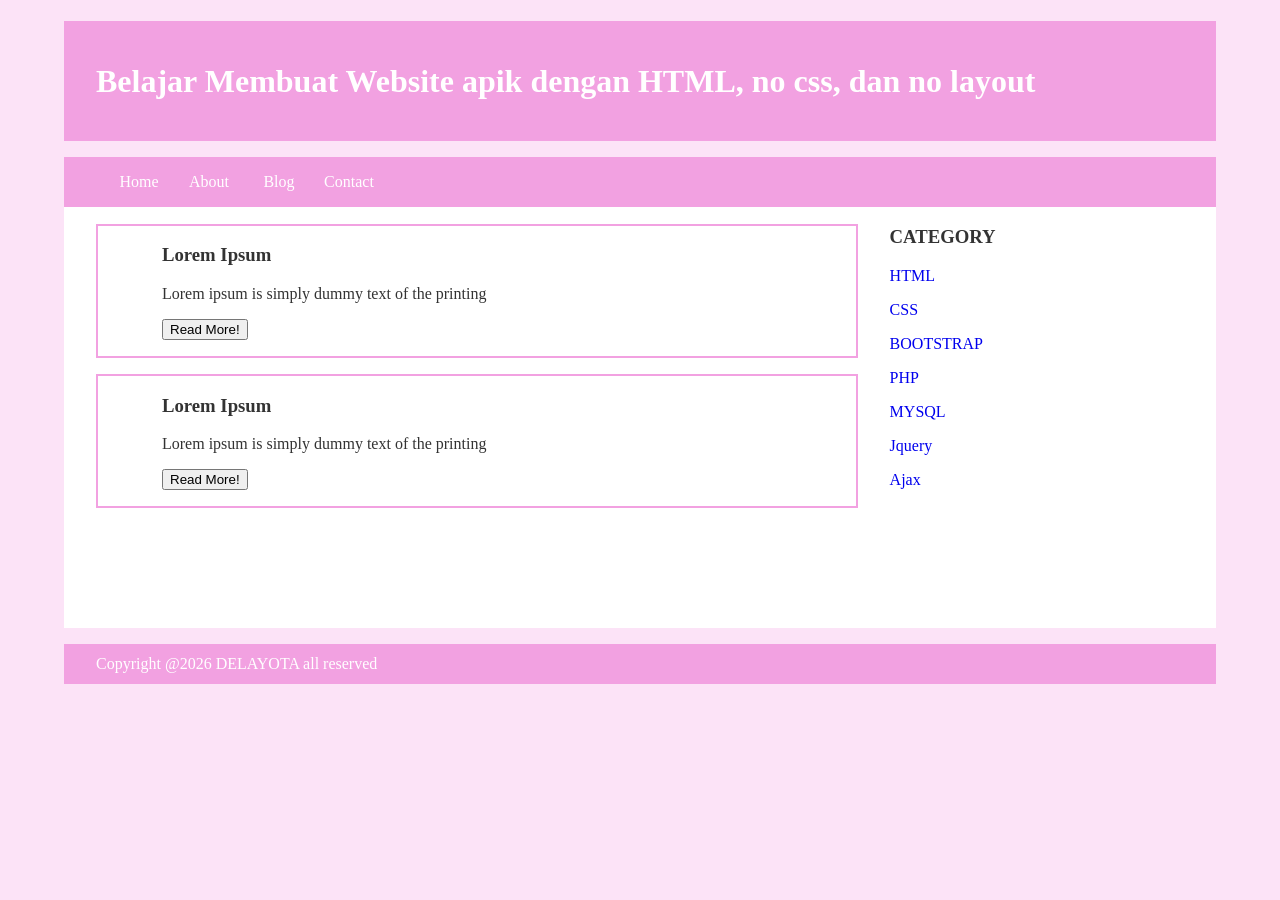
<file: index.html>
<!DOCTYPE html>
<html lang="en">
<head>
	<title>Delayota</title>
	<link rel="stylesheet" href="style.css">
</head>
<body>
	<div class="header">
		<div class="jarak">
			<h1>Belajar Membuat Website apik dengan HTML, no css, dan no layout</h1>
		</div>
	</div>
	<div class="menu">
		<ul>
	   		<li><a href="index.html">Home</a></li>
	   		<li><a href="about.html">About</a></li>
	   		<li><a href="#">Blog</a></li>
	   		<li><a href="#">Contact</a></li>
	 	</ul>
	</div>
	<div class="content">
        <div class="jarak">
            <!--kiri-->
            <div class="kiri">
                <!--blog-->
                <div class="border">
                    <div class="jarak">
                        <h3>Lorem Ipsum</h3>
                        <p>Lorem ipsum is simply dummy text of the printing</p>
                        <button class="btn">Read More!</button>
                    </div>
                </div>
                <!--end blog-->
				
				<!--blog-->
                <div class="border">
                    <div class="jarak">
                        <h3>Lorem Ipsum</h3>
                        <p>Lorem ipsum is simply dummy text of the printing</p>
                        <button class="btn">Read More!</button>
                    </div>
                </div>
                <!--end blog-->
            </div>
            <!--kiri-->

            <!--kanan-->
            <div class="kanan">
                <div class="jarak">
                    <h3>CATEGORY</h3>
                    </hr>
                    <p><a href="#" class="undercor">HTML</a></p>
                    <p><a href="#" class="undercor">CSS</a></p>
                    <p><a href="#" class="undercor">BOOTSTRAP</a></p>
                    <p><a href="#" class="undercor">PHP</a></p>
                    <p><a href="#" class="undercor">MYSQL</a></p>
					<p><a href="#" class="undercor">Jquery</a></p>
                    <p><a href="#" class="undercor">Ajax</a></p>
                </div>
            </div>
            <!--kanan-->
        </div>
    </div>
	
	<div class="footer">
        <div class="jarak">
            <p>Copyright @2026 DELAYOTA all reserved</p>
        </div>
    </div>
</body>
</html>
</file>
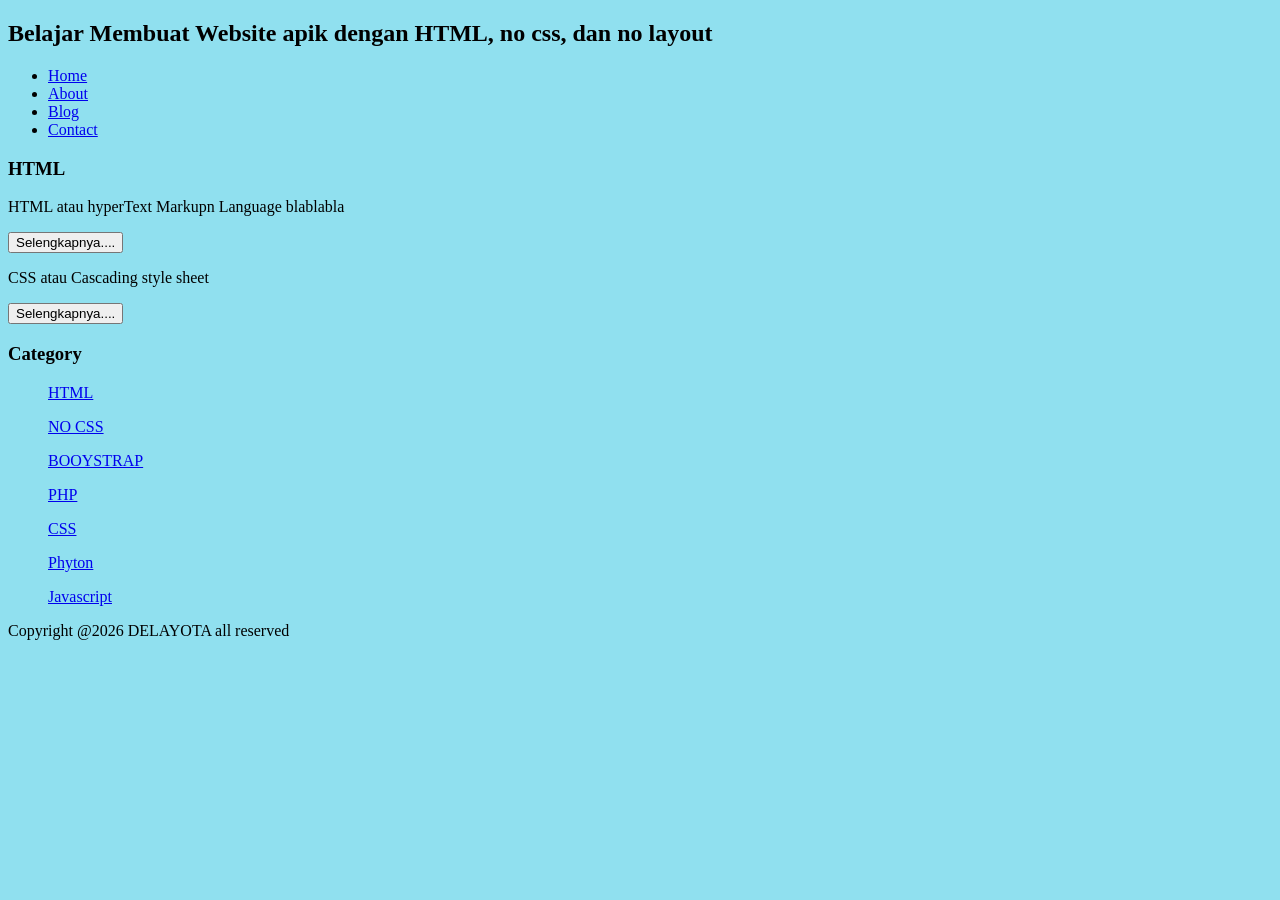
<file: about.html>
<!DOCTYPE html>
<html lang="en">
   <head>
	<title>about</title>
</head>
<body>
<body bgcolor=90E0EF>
  <h2>Belajar Membuat Website apik dengan HTML, no css, dan no layout</h2>
	 <ul>
	   <li><a href="index.html">Home</a></li>
	   <li><a href="about.html">About</a></li>
	   <li><a href="#">Blog</a></li>
	   <li><a href="#">Contact</a></li>
	 </ul>
	   <h3>HTML</h3>

	   <p>HTML atau hyperText Markupn Language blablabla</p>
	   <button>Selengkapnya....</button>
	   <p>CSS atau Cascading style sheet</p>
	   <button>Selengkapnya....</button>


	 <h3>Category</h3>
	 <ul>
	   <p><a href="#" >HTML</a></p>
	   <p><a href="#" >NO CSS</a></p>
	   <p><a href="#" >BOOYSTRAP</a></p>
	   <p><a href="#" >PHP</a></p>
	   <p><a href="#" >CSS</a></p>
	   <p><a href="#" >Phyton</a></p>
	   <p><a href="#" >Javascript</a></p>
	 </ul>
	   <p>Copyright @2026 DELAYOTA all reserved</p>
  </body>
</html>
</file>
<file: style.css>
body
{
 	background:#fce3f7;
 	color:#333;
 	width:100%;
 	font-family:sana-serif;
 	margin:0 auto;
}

.header{
  	width:90%;
  	margin:auto;
  	height:120px;
  	line-height:120px;
  	background:#f2a1e1;
  	color:#fff;
}

.jarak{
  	padding:0 2pc;
}

.menu{
  	background-color:#f2a1e1;
  	height:50px;
  	line-height:50px;
  	position:relative;
  	width:90%;
  	margin:0 auto;
  	padding:0 auto;
}

.menu ul {
  	list-style:none;
}

.menu ul li a {
 	float:left;
 	width:70px;
 	display:block;
 	text-align:center;
 	color:#FFF;
 	text-decoration:none;
}

.menu ul li a:hosver {
  	background-color:#4b88bb;
  	display:block;
}

.content{
	width:90%;
	margin:auto;
	height:420px;
	padding:0.1px;
	background:#fff;
	color:#333;
}

.border{
	border:2px solid #f2a1e1;
	margin-top:1pc;
	padding-bottom:1pc;
	padding-left:2pc;
	padding-right:2pc;
}

.kiri{
	width:70%;
	float:left;
	margin:auto;
	background:#fff;
	height:420px;
}

.kanan{
	width:30%;
	float:left;
	margin:auto;
	background:#fff;
	height:420px;
}

.undercor{
	text-decoration:none;
}

.footer{
	width:90%;
	margin:auto;
	height:40px;
	line-height:40px;
	background:#f2a1e1;
	color:#fff;
	margin-bottom: 1pc;
}
</file>
